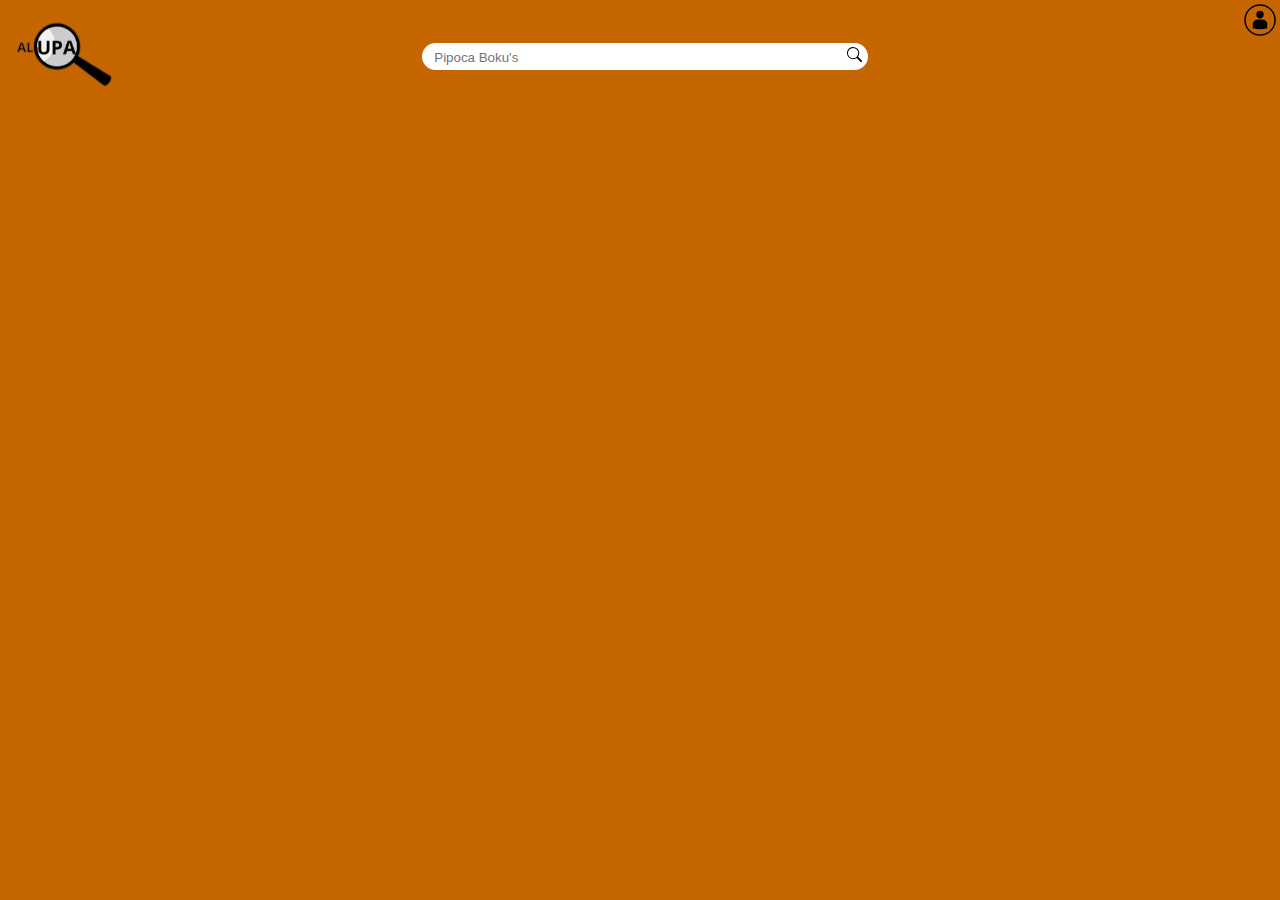
<file: atv_pratica/result.html>
<!DOCTYPE html>
<html lang="PT-BR">
<head>
    <meta charset="UTF-8">
    <meta http-equiv="X-UA-Compatible" content="IE=edge">
    <meta name="viewport" content="width=device-width, initial-scale=1.0">
    <link rel="stylesheet" href="styles/result.css">
    <title>Pipoca Boku's</title>
</head>
<body>
    <header>
        <div class="icones">
            <img src="imgs/logo.png" alt="" class="icone">
            <img src="imgs/usuario.png" alt="" class="usuario">
        </div>
        <center><div class="buscador">
            <input type="text" placeholder="Pipoca Boku's" class="busca_input t-md-3">
            <button class="busca_button">
                <img src="imgs/search.svg" alt="">                 
            </button>
        </div></center>
    </header>

    
</body>
</html>
</file>
<file: atv_pratica/styles/result.css>
html, body{
    height: 100%;
    margin: 0;
    padding: 0;
    font-family: 'Segoe UI', Tahoma, Geneva, Verdana, sans-serif;
    background-color: #C66600;
}
.buscador{
    background-color: white;
    border-radius: 20px;
    width: 500px;
    height: 25px;
    padding-top: 5px;
    padding-bottom: 5px;
    display: inline;
    position: relative;
    top: -60px;
    margin-right: -10px;
}
header img{
    height: 100px;
    
}
header{
    display: flexbox;
}
.busca_button{
    text-align: end;
    margin-right: 15px;
    width: 10px;
    border-style: none;
    background-color: transparent;
    margin-top: 2px;
}
.busca_button img{
    height: 15px;
}
.busca_input{
    margin-left: 10px;
    width: 400px;
    border-style: none;
    background-color: transparent;
    outline: none;
    margin-bottom: 130px;
}
.usuario{
    height: 40px;
    float: right;
}
@media (max-width: 768px){
    .icone{
        margin: auto;
        text-align: center;
        height: 75px;
        display: flex;
        justify-content: center;
        align-items: center;
        margin-bottom: 10px;
    }
    .buscador{
        
    }
    .busca_input{
        width: 200px;
        margin-top: 60px;
    }
    .usuario{
        display: none;
    }
}
</file>
